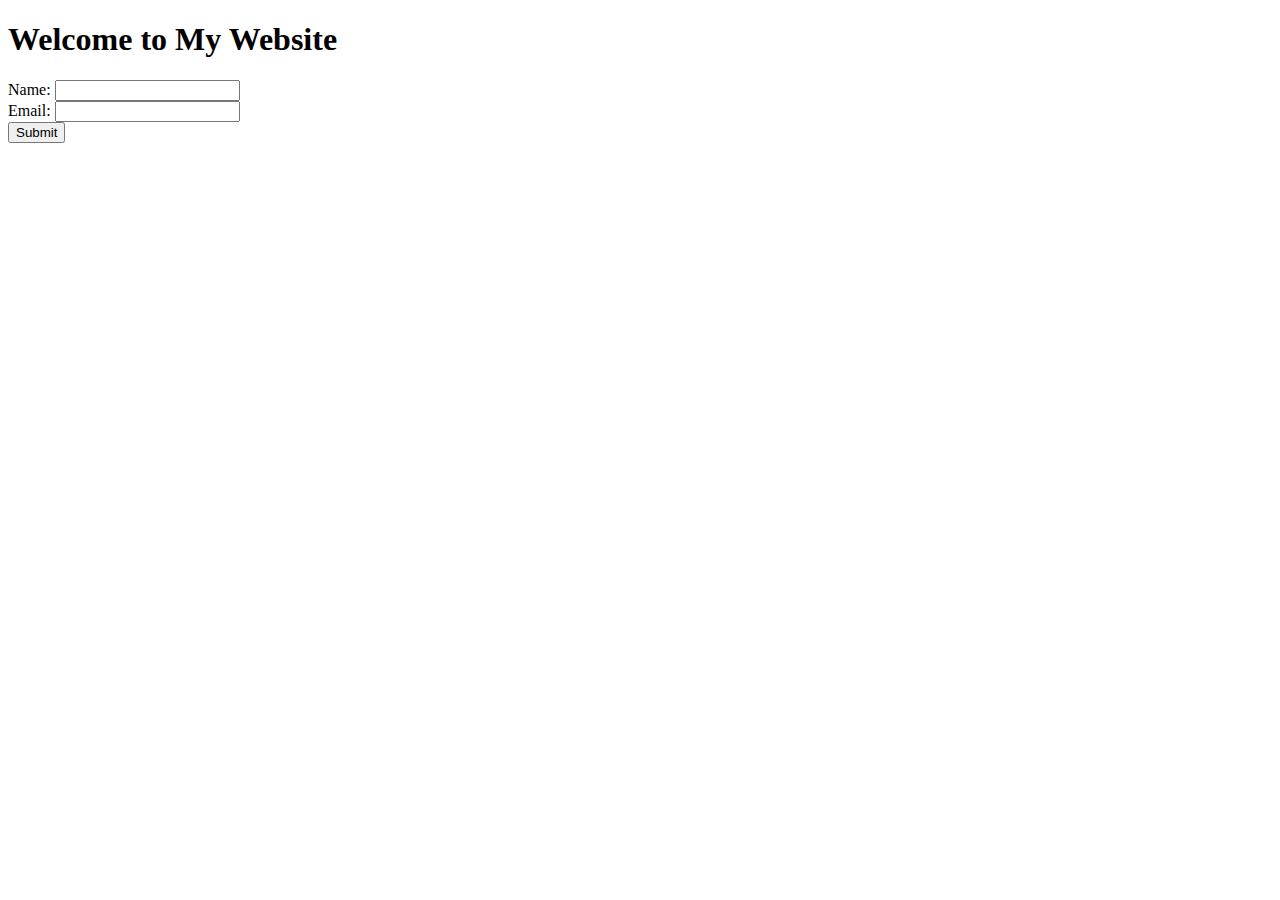
<file: public/index.html>
<!DOCTYPE html>
<html lang="en">
<head>
    <meta charset="UTF-8">
    <meta name="viewport" content="width=device-width, initial-scale=1.0">
    <title>Welcome to My Website</title>
</head>
<body>
    <h1>Welcome to My Website</h1>
    <form action="/submit" method="POST">
        <label for="name">Name:</label>
        <input type="text" id="name" name="name" required>
        <br>
        <label for="email">Email:</label>
        <input type="email" id="email" name="email" required>
        <br>
        <button type="submit">Submit</button>
    </form>
</body>
</html>
</file>
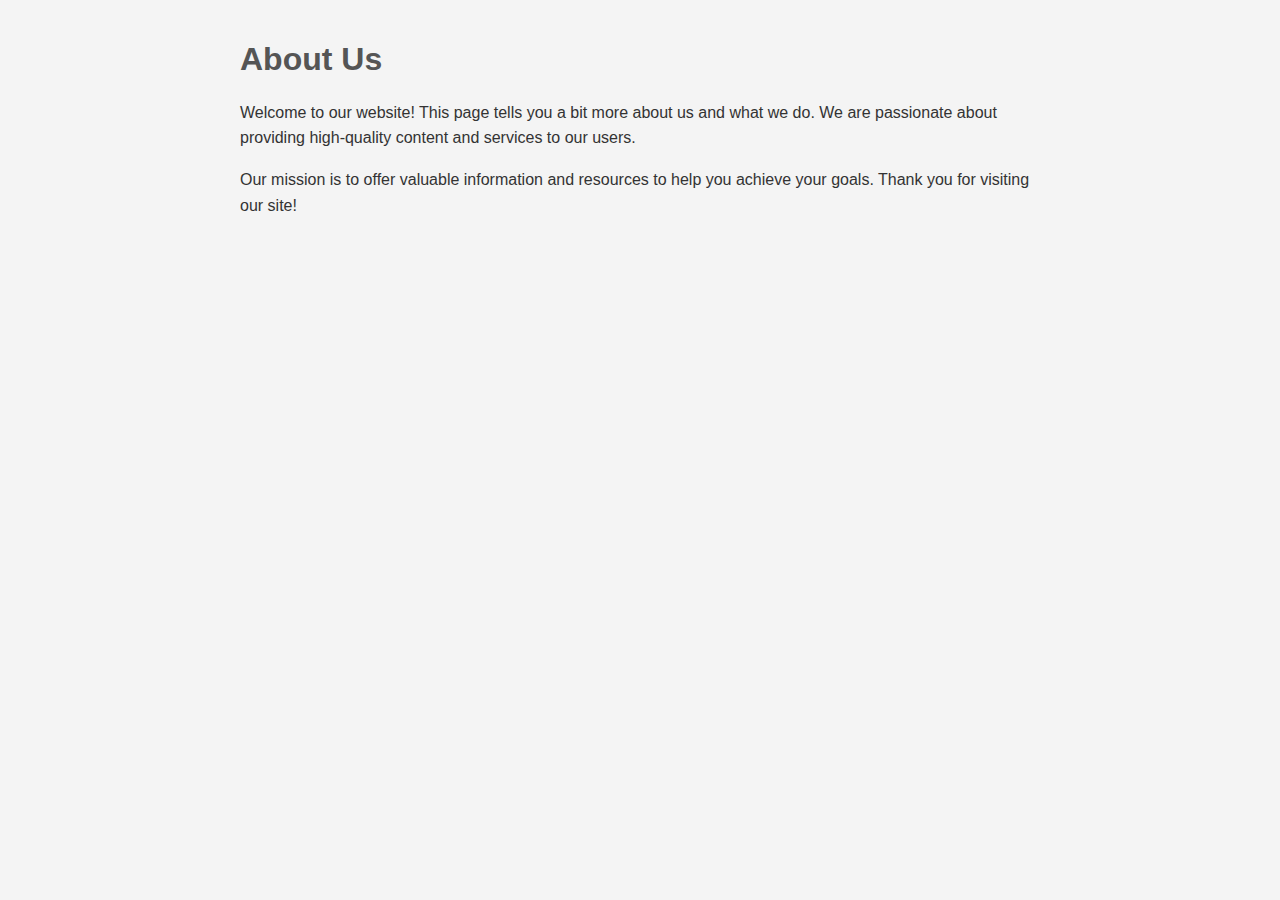
<file: public/about.html>
<!DOCTYPE html>
<html lang="en">
<head>
    <meta charset="UTF-8">
    <meta name="viewport" content="width=device-width, initial-scale=1.0">
    <title>About Us</title>
    <style>
        body {
            font-family: Arial, sans-serif;
            margin: 0;
            padding: 0;
            background-color: #f4f4f4;
            color: #333;
        }
        .container {
            max-width: 800px;
            margin: 0 auto;
            padding: 20px;
        }
        h1 {
            color: #555;
        }
        p {
            line-height: 1.6;
        }
    </style>
</head>
<body>
    <div class="container">
        <h1>About Us</h1>
        <p>Welcome to our website! This page tells you a bit more about us and what we do. We are passionate about providing high-quality content and services to our users.</p>
        <p>Our mission is to offer valuable information and resources to help you achieve your goals. Thank you for visiting our site!</p>
    </div>
</body>
</html>
</file>
